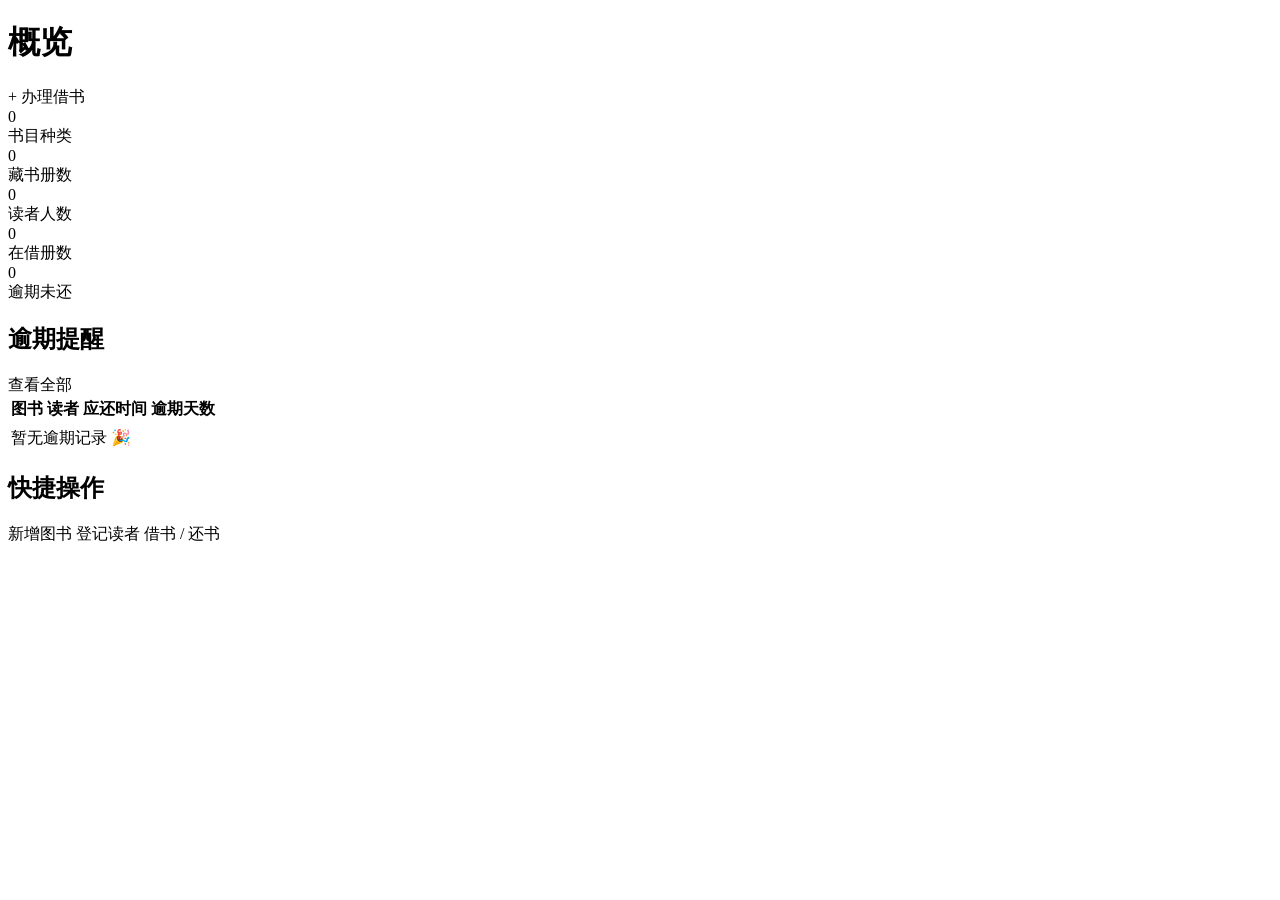
<file: src/main/resources/templates/index.html>
<!DOCTYPE html>
<html xmlns:th="http://www.thymeleaf.org" lang="zh-CN">
<head th:replace="~{fragments/layout :: head('概览')}"></head>
<body>
<header th:replace="~{fragments/layout :: nav('dashboard')}"></header>
<main class="container">
    <div class="page-head">
        <h1>概览</h1>
        <a class="btn primary" th:href="@{/loans/new}">+ 办理借书</a>
    </div>

    <div class="stats">
        <a class="stat" th:href="@{/books}" title="查看全部图书">
            <div class="value" th:text="${categoryCount}">0</div>
            <div class="label">书目种类</div>
        </a>
        <a class="stat" th:href="@{/books}" title="查看全部图书">
            <div class="value" th:text="${totalCopies}">0</div>
            <div class="label">藏书册数</div>
        </a>
        <a class="stat" th:href="@{/readers}" title="查看读者列表">
            <div class="value" th:text="${readerCount}">0</div>
            <div class="label">读者人数</div>
        </a>
        <a class="stat" th:href="@{/loans(status='BORROWED')}" title="查看当前借出的图书">
            <div class="value" th:text="${activeLoans}">0</div>
            <div class="label">在借册数</div>
        </a>
        <a class="stat warn" th:href="@{/loans(status='OVERDUE')}" title="查看逾期未还的记录">
            <div class="value" th:text="${overdueCount}">0</div>
            <div class="label">逾期未还</div>
        </a>
    </div>

    <div class="page-head">
        <h2 class="section-title">逾期提醒</h2>
        <a class="btn sm" th:href="@{/loans(status='OVERDUE')}">查看全部</a>
    </div>

    <table class="table">
        <thead>
        <tr>
            <th>图书</th>
            <th>读者</th>
            <th>应还时间</th>
            <th>逾期天数</th>
        </tr>
        </thead>
        <tbody>
        <tr th:each="loan : ${overdueLoans}">
            <td th:text="${loan.book.title}"></td>
            <td th:text="${loan.reader.name}"></td>
            <td th:text="${loan.dueAtText}"></td>
            <td>
                <span class="badge warn" th:text="|逾期 ${loan.overdueDays} 天|"></span>
            </td>
        </tr>
        <tr th:if="${#lists.isEmpty(overdueLoans)}">
            <td colspan="4" class="empty">暂无逾期记录 🎉</td>
        </tr>
        </tbody>
    </table>

    <h2 class="section-title">快捷操作</h2>
    <a class="btn" th:href="@{/books/new}">新增图书</a>
    <a class="btn" th:href="@{/readers/new}">登记读者</a>
    <a class="btn" th:href="@{/loans/new}">借书 / 还书</a>
</main>
<footer th:replace="~{fragments/layout :: footer}"></footer>
</body>
</html>
</file>
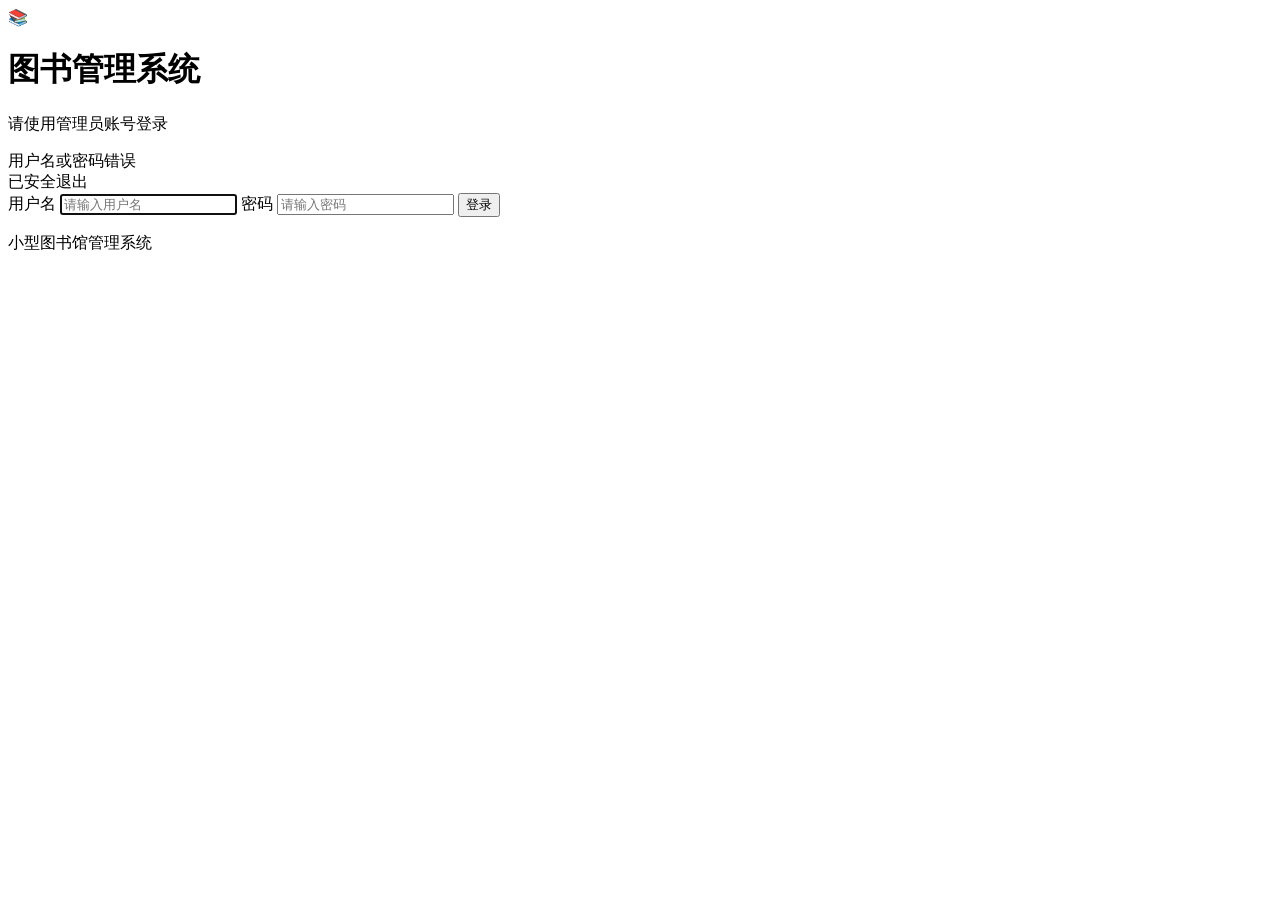
<file: src/main/resources/templates/login.html>
<!DOCTYPE html>
<html xmlns:th="http://www.thymeleaf.org" lang="zh-CN">
<head th:replace="~{fragments/layout :: head('登录')}"></head>
<body class="login-body">
<div class="login-wrap">
    <div class="login-card">
        <div class="login-logo">📚</div>
        <h1>图书管理系统</h1>
        <p class="sub">请使用管理员账号登录</p>

        <div class="alert err" th:if="${param.error}">用户名或密码错误</div>
        <div class="alert ok" th:if="${param.logout}">已安全退出</div>

        <form th:action="@{/login}" method="post" class="form">
            <label for="username">用户名
                <input id="username" type="text" name="username" placeholder="请输入用户名"
                       autocomplete="username" autofocus required>
            </label>
            <label for="password">密码
                <input id="password" type="password" name="password" placeholder="请输入密码"
                       autocomplete="current-password" required>
            </label>
            <button class="btn primary" type="submit">登录</button>
        </form>

        <p class="login-foot" th:text="|小型图书馆管理系统 · v${appVersion}|">小型图书馆管理系统</p>
    </div>
</div>
</body>
</html>
</file>
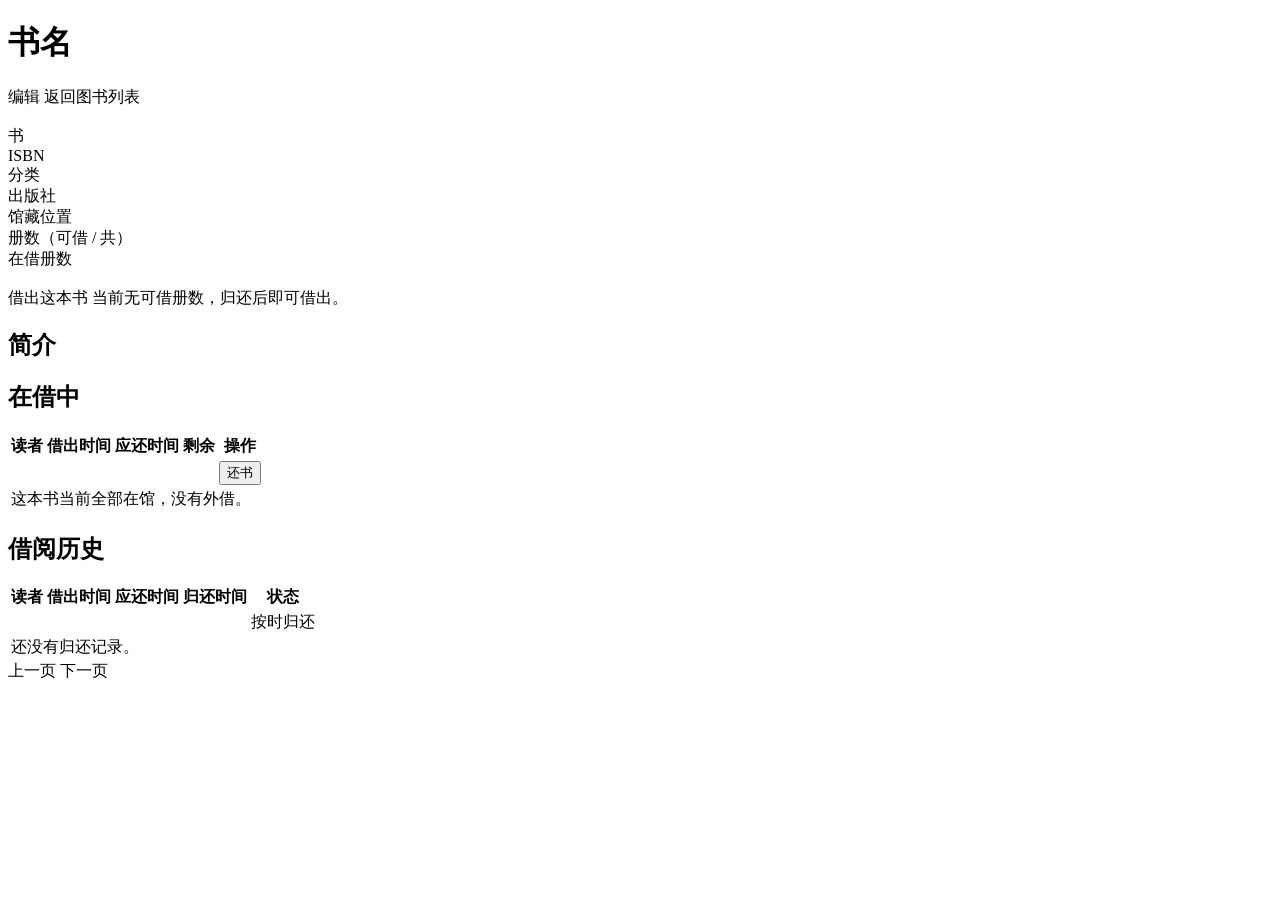
<file: src/main/resources/templates/books/detail.html>
<!DOCTYPE html>
<html xmlns:th="http://www.thymeleaf.org" lang="zh-CN">
<head th:replace="~{fragments/layout :: head(${book.title})}"></head>
<body>
<header th:replace="~{fragments/layout :: nav('books')}"></header>
<main class="container">
    <div class="page-head">
        <div>
            <h1 th:text="${book.title}">书名</h1>
            <p class="hint" th:text="|${book.author} 著|"></p>
        </div>
        <div class="page-actions">
            <a class="btn" th:href="@{/books/{id}/edit(id=${book.id})}">编辑</a>
            <a class="btn ghost" th:href="@{/books}">返回图书列表</a>
        </div>
    </div>

    <div class="alert ok" th:if="${msg}" th:text="${msg}"></div>
    <div class="alert err" th:if="${error}" th:text="${error}"></div>

    <div class="card book-hero">
        <div class="cover" th:if="${book.coverPath}">
            <img th:src="${book.coverPath}" th:alt="|${book.title} 封面|">
        </div>
        <div class="cover placeholder" th:unless="${book.coverPath}">
            <span th:text="${#strings.substring(book.title, 0, 1)}">书</span>
        </div>
        <div class="book-hero-main">
            <div class="info-grid">
                <div class="info-item">
                    <span class="label">ISBN</span>
                    <span class="value" th:text="${book.isbn ?: '—'}"></span>
                </div>
                <div class="info-item">
                    <span class="label">分类</span>
                    <span class="value" th:text="${book.category ?: '—'}"></span>
                </div>
                <div class="info-item">
                    <span class="label">出版社</span>
                    <span class="value" th:text="${book.publisher ?: '—'}"></span>
                </div>
                <div class="info-item">
                    <span class="label">馆藏位置</span>
                    <span class="value" th:text="${book.location ?: '—'}"></span>
                </div>
                <div class="info-item">
                    <span class="label">册数（可借 / 共）</span>
                    <span class="value">
                        <span class="badge" th:classappend="${book.availableCopies == 0} ? ' warn'"
                              th:text="|${book.availableCopies} / ${book.totalCopies}|"></span>
                    </span>
                </div>
                <div class="info-item">
                    <span class="label">在借册数</span>
                    <span class="value" th:text="${book.borrowedCopies}"></span>
                </div>
            </div>
            <div class="form-actions" style="margin-top:18px">
                <a class="btn primary" th:href="@{/loans/new(bookId=${book.id})}"
                   th:if="${book.availableCopies > 0}">借出这本书</a>
                <span class="hint" th:if="${book.availableCopies == 0}">当前无可借册数，归还后即可借出。</span>
            </div>
        </div>
    </div>

    <h2 class="section-title" th:if="${!#strings.isEmpty(book.description)}">简介</h2>
    <div class="card book-desc" th:if="${!#strings.isEmpty(book.description)}">
        <p th:text="${book.description}"></p>
    </div>

    <h2 class="section-title" th:text="|在借中（${#lists.size(activeLoans)}）|">在借中</h2>
    <table class="table">
        <thead>
        <tr>
            <th>读者</th>
            <th>借出时间</th>
            <th>应还时间</th>
            <th>剩余</th>
            <th class="actions">操作</th>
        </tr>
        </thead>
        <tbody>
        <tr th:each="loan : ${activeLoans}">
            <td>
                <a th:href="@{/readers/{id}(id=${loan.reader.id})}"
                   th:text="|${loan.reader.name}（${loan.reader.cardNo}）|"></a>
            </td>
            <td th:text="${loan.borrowedAtText}"></td>
            <td th:text="${loan.dueAtText}"></td>
            <td>
                <span class="badge warn" th:if="${loan.overdue}" th:text="|逾期 ${loan.overdueDays} 天|"></span>
                <span class="badge ok" th:unless="${loan.overdue}"
                      th:text="${loan.daysLeft == 0} ? '今天到期' : |剩 ${loan.daysLeft} 天|"></span>
            </td>
            <td class="actions">
                <form class="inline" method="post" th:action="@{/loans/{id}/return(id=${loan.id})}">
                    <input type="hidden" name="returnTo" th:value="|/books/${book.id}|">
                    <button class="btn sm" type="submit">还书</button>
                </form>
            </td>
        </tr>
        <tr th:if="${#lists.isEmpty(activeLoans)}">
            <td colspan="5" class="empty">这本书当前全部在馆，没有外借。</td>
        </tr>
        </tbody>
    </table>

    <h2 class="section-title" th:text="|借阅历史（${history.totalElements} 条）|">借阅历史</h2>
    <table class="table">
        <thead>
        <tr>
            <th>读者</th>
            <th>借出时间</th>
            <th>应还时间</th>
            <th>归还时间</th>
            <th>状态</th>
        </tr>
        </thead>
        <tbody>
        <tr th:each="loan : ${history.content}">
            <td>
                <a th:href="@{/readers/{id}(id=${loan.reader.id})}"
                   th:text="|${loan.reader.name}（${loan.reader.cardNo}）|"></a>
            </td>
            <td th:text="${loan.borrowedAtText}"></td>
            <td th:text="${loan.dueAtText}"></td>
            <td th:text="${loan.returnedAtText}"></td>
            <td>
                <span class="badge ok" th:if="${!loan.overdue}">按时归还</span>
                <span class="badge warn" th:if="${loan.overdue}" th:text="|逾期归还 ${loan.overdueDays} 天|"></span>
            </td>
        </tr>
        <tr th:if="${history.totalElements == 0}">
            <td colspan="5" class="empty">还没有归还记录。</td>
        </tr>
        </tbody>
    </table>

    <div class="pager" th:if="${history.totalPages > 1}">
        <a class="btn sm" th:if="${history.hasPrevious}"
           th:href="@{/books/{id}(id=${book.id},page=${history.number - 1})}">上一页</a>
        <span th:text="|第 ${history.number + 1} / ${history.totalPages} 页，共 ${history.totalElements} 条|"></span>
        <a class="btn sm" th:if="${history.hasNext}"
           th:href="@{/books/{id}(id=${book.id},page=${history.number + 1})}">下一页</a>
    </div>
</main>
<footer th:replace="~{fragments/layout :: footer}"></footer>
</body>
</html>
</file>
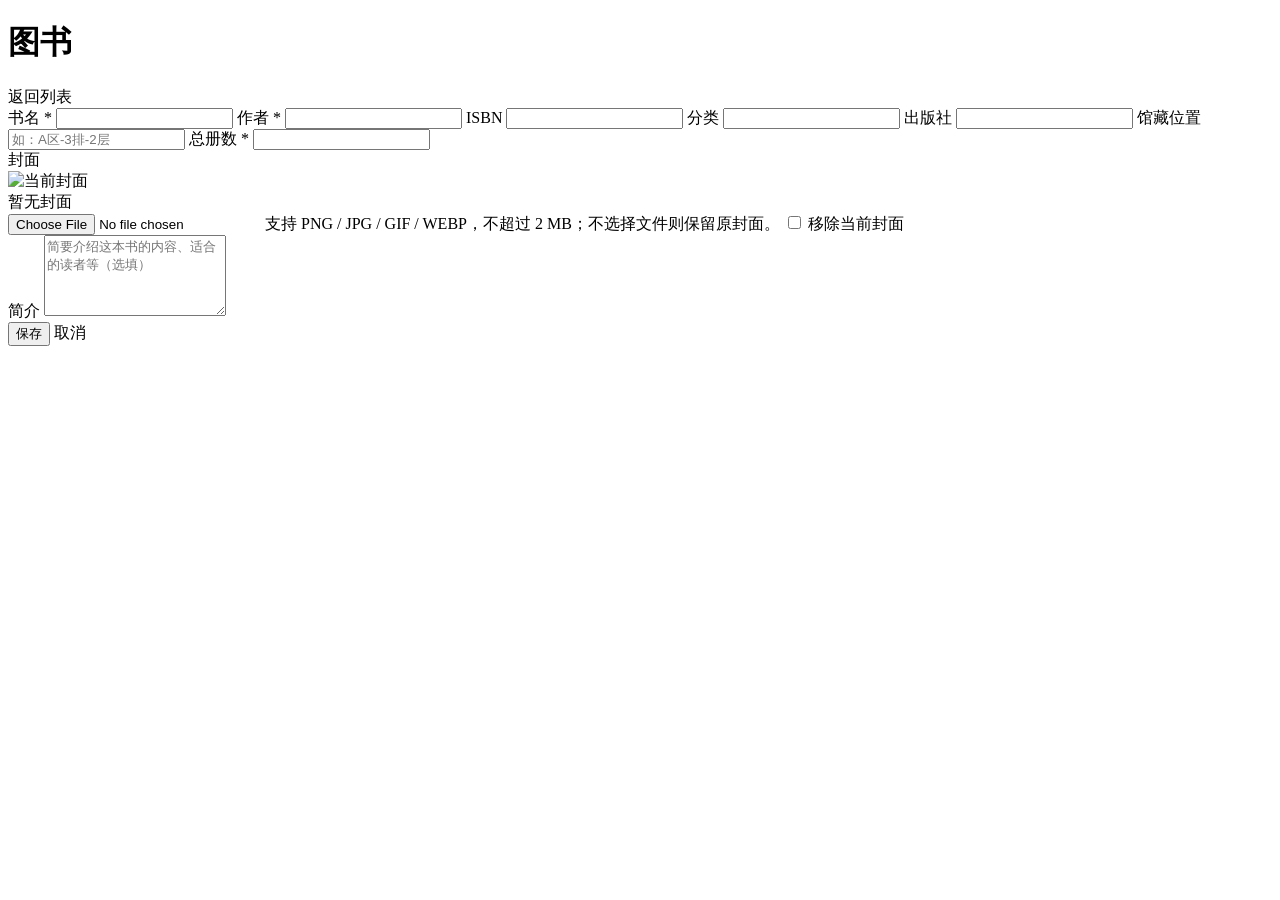
<file: src/main/resources/templates/books/form.html>
<!DOCTYPE html>
<html xmlns:th="http://www.thymeleaf.org" lang="zh-CN">
<head th:replace="~{fragments/layout :: head('图书')}"></head>
<body>
<header th:replace="~{fragments/layout :: nav('books')}"></header>
<main class="container narrow">
    <div class="page-head">
        <h1 th:text="${book.id == null} ? '新增图书' : '编辑图书'">图书</h1>
        <a class="btn ghost" th:href="@{/books}">返回列表</a>
    </div>

    <div class="card">
        <form class="form" method="post" enctype="multipart/form-data" th:object="${book}"
              th:action="${book.id == null} ? @{/books} : @{/books/{id}(id=${book.id})}">
            <input type="hidden" th:field="*{coverPath}">
            <label>书名 <span class="req">*</span>
                <input type="text" th:field="*{title}" maxlength="200" required>
                <span class="field-error" th:if="${#fields.hasErrors('title')}" th:errors="*{title}"></span>
            </label>
            <label>作者 <span class="req">*</span>
                <input type="text" th:field="*{author}" maxlength="120" required>
                <span class="field-error" th:if="${#fields.hasErrors('author')}" th:errors="*{author}"></span>
            </label>
            <label>ISBN
                <input type="text" th:field="*{isbn}" maxlength="32">
                <span class="field-error" th:if="${#fields.hasErrors('isbn')}" th:errors="*{isbn}"></span>
            </label>
            <label>分类
                <input type="text" th:field="*{category}" maxlength="50">
            </label>
            <label>出版社
                <input type="text" th:field="*{publisher}" maxlength="100">
            </label>
            <label>馆藏位置
                <input type="text" th:field="*{location}" maxlength="50" placeholder="如：A区-3排-2层">
            </label>
            <label>总册数 <span class="req">*</span>
                <input type="number" th:field="*{totalCopies}" min="1" required>
                <span class="field-error" th:if="${#fields.hasErrors('totalCopies')}" th:errors="*{totalCopies}"></span>
                <span class="hint" th:if="${book.id != null}"
                      th:text="|当前已借出 ${book.borrowedCopies} 册，总册数不能小于已借出册数|"></span>
            </label>

            <div class="field-block">
                <span class="field-label">封面</span>
                <div class="cover-pick">
                    <img class="cover-thumb lg" th:if="${book.coverPath}" th:src="${book.coverPath}" alt="当前封面">
                    <div class="cover placeholder small" th:unless="${book.coverPath}">暂无封面</div>
                    <div class="cover-pick-main">
                        <input type="file" name="cover" accept="image/png,image/jpeg,image/gif,image/webp">
                        <span class="hint">支持 PNG / JPG / GIF / WEBP，不超过 2 MB；不选择文件则保留原封面。</span>
                        <label class="checkbox" th:if="${book.coverPath}">
                            <input type="checkbox" name="removeCover" value="true"> 移除当前封面
                        </label>
                        <span class="field-error" th:if="${coverError}" th:text="${coverError}"></span>
                    </div>
                </div>
            </div>

            <label>简介
                <textarea th:field="*{description}" rows="5" maxlength="1000"
                          placeholder="简要介绍这本书的内容、适合的读者等（选填）"></textarea>
                <span class="field-error" th:if="${#fields.hasErrors('description')}" th:errors="*{description}"></span>
            </label>

            <div class="form-actions">
                <button class="btn primary" type="submit">保存</button>
                <a class="btn" th:href="@{/books}">取消</a>
            </div>
        </form>
    </div>
</main>
<footer th:replace="~{fragments/layout :: footer}"></footer>
</body>
</html>
</file>
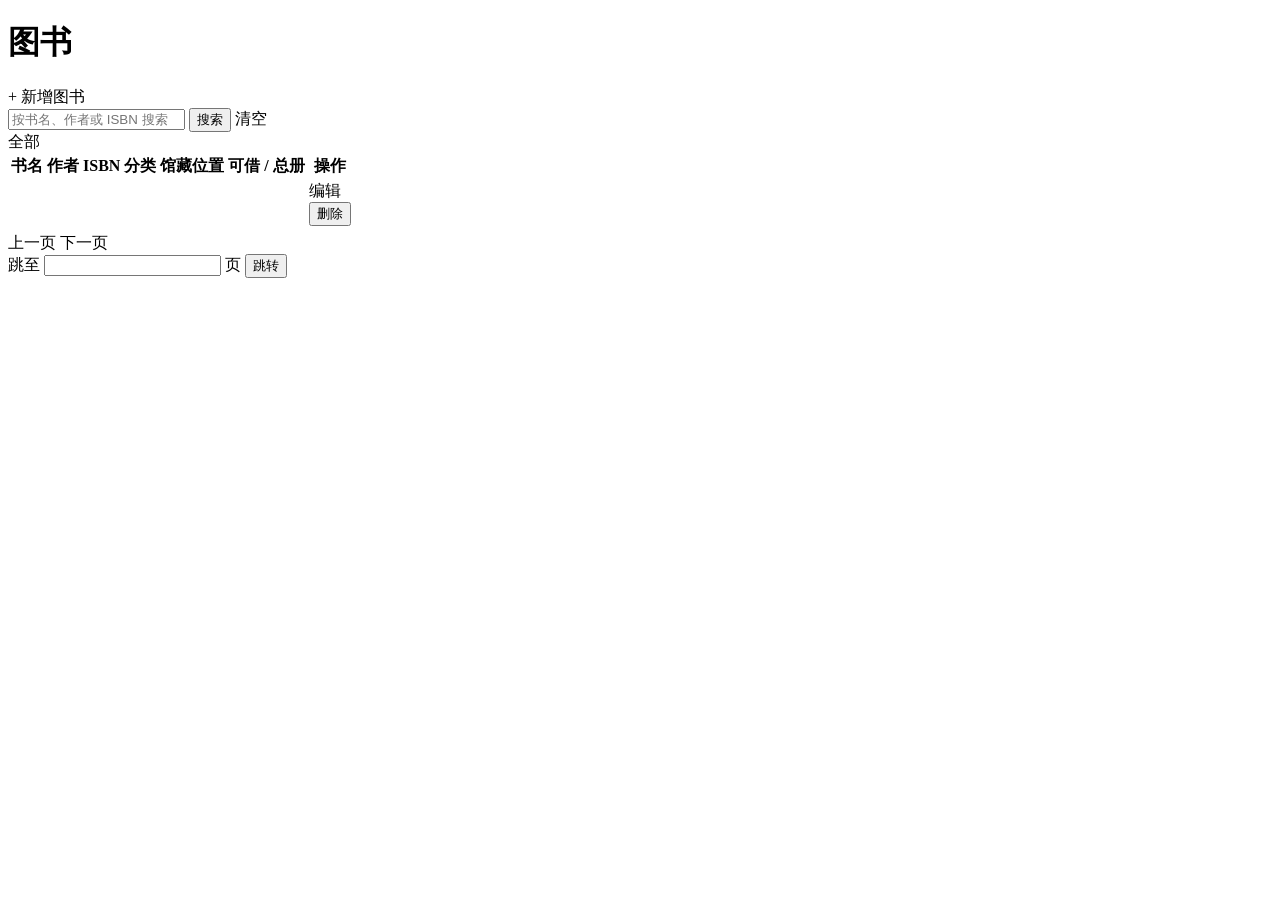
<file: src/main/resources/templates/books/list.html>
<!DOCTYPE html>
<html xmlns:th="http://www.thymeleaf.org" lang="zh-CN">
<head th:replace="~{fragments/layout :: head('图书')}"></head>
<body>
<header th:replace="~{fragments/layout :: nav('books')}"></header>
<main class="container">
    <div class="page-head">
        <h1>图书</h1>
        <a class="btn primary" th:href="@{/books/new}">+ 新增图书</a>
    </div>

    <div class="alert ok" th:if="${msg}" th:text="${msg}"></div>

    <form class="search" method="get" th:action="@{/books}">
        <input type="text" name="q" th:value="${q}" placeholder="按书名、作者或 ISBN 搜索">
        <input type="hidden" name="category" th:if="${category != null}" th:value="${category}">
        <button class="btn" type="submit">搜索</button>
        <a class="btn ghost" th:href="@{/books}" th:if="${!#strings.isEmpty(q) or category != null}">清空</a>
    </form>

    <div class="chips" th:if="${not #lists.isEmpty(categories)}">
        <a class="chip" th:classappend="${category == null} ? 'active'"
           th:href="@{/books(q=${q})}">
            全部
            <span class="count" th:text="${totalTitles}"></span>
        </a>
        <a class="chip" th:each="c : ${categories}"
           th:classappend="${category == c.name} ? 'active'"
           th:href="@{/books(q=${q},category=${c.name})}">
            <span th:text="${c.name}"></span>
            <span class="count" th:text="${c.count}"></span>
        </a>
    </div>

    <table class="table">
        <thead>
        <tr>
            <th class="title-head">书名</th>
            <th>作者</th>
            <th>ISBN</th>
            <th>分类</th>
            <th>馆藏位置</th>
            <th>可借 / 总册</th>
            <th class="actions">操作</th>
        </tr>
        </thead>
        <tbody>
        <tr th:each="book : ${page.content}">
            <td class="title-cell">
                <span class="title-wrap">
                    <img class="cover-thumb" th:if="${book.coverPath}" th:src="${book.coverPath}" alt="">
                    <span class="cover-slot" th:unless="${book.coverPath}"></span>
                    <a th:href="@{/books/{id}(id=${book.id})}" th:text="${book.title}"></a>
                </span>
            </td>
            <td th:text="${book.author}"></td>
            <td th:text="${book.isbn ?: '—'}"></td>
            <td th:text="${book.category ?: '—'}"></td>
            <td th:text="${book.location ?: '—'}"></td>
            <td>
                <span class="badge" th:classappend="${book.availableCopies == 0} ? ' warn'"
                      th:text="|${book.availableCopies} / ${book.totalCopies}|"></span>
            </td>
            <td class="actions">
                <a class="btn sm" th:href="@{/books/{id}/edit(id=${book.id})}">编辑</a>
                <form class="inline" method="post" th:action="@{/books/{id}/delete(id=${book.id})}">
                    <button class="btn sm danger" type="submit"
                            onclick="return confirm('确定删除该图书吗？')">删除</button>
                </form>
            </td>
        </tr>
        <tr th:if="${page.totalElements == 0}">
            <td colspan="7" class="empty"
                th:text="${category != null ? '该分类下暂时没有图书，换个标签看看。' : (#strings.isEmpty(q) ? '还没有图书，点击右上角「新增图书」开始录入。' : '没有找到匹配的图书，换个关键词试试。')}"></td>
        </tr>
        </tbody>
    </table>

    <div class="pager" th:if="${page.totalPages > 1}">
        <a class="btn sm" th:if="${page.hasPrevious}"
           th:href="@{/books(q=${q},category=${category},page=${page.number - 1})}">上一页</a>
        <span th:text="|第 ${page.number + 1} / ${page.totalPages} 页|"></span>
        <a class="btn sm" th:if="${page.hasNext}"
           th:href="@{/books(q=${q},category=${category},page=${page.number + 1})}">下一页</a>
        <form class="pager-jump" method="get" th:action="@{/books}">
            <input type="hidden" name="q" th:value="${q}">
            <input type="hidden" name="category" th:if="${category != null}" th:value="${category}">
            <label for="book-page-jump">跳至</label>
            <input class="page-input" id="book-page-jump" type="number" name="jump" min="1"
                   th:max="${page.totalPages}" th:value="${page.number + 1}" required>
            <label for="book-page-jump">页</label>
            <button class="btn sm" type="submit">跳转</button>
        </form>
    </div>
</main>
<footer th:replace="~{fragments/layout :: footer}"></footer>
</body>
</html>
</file>
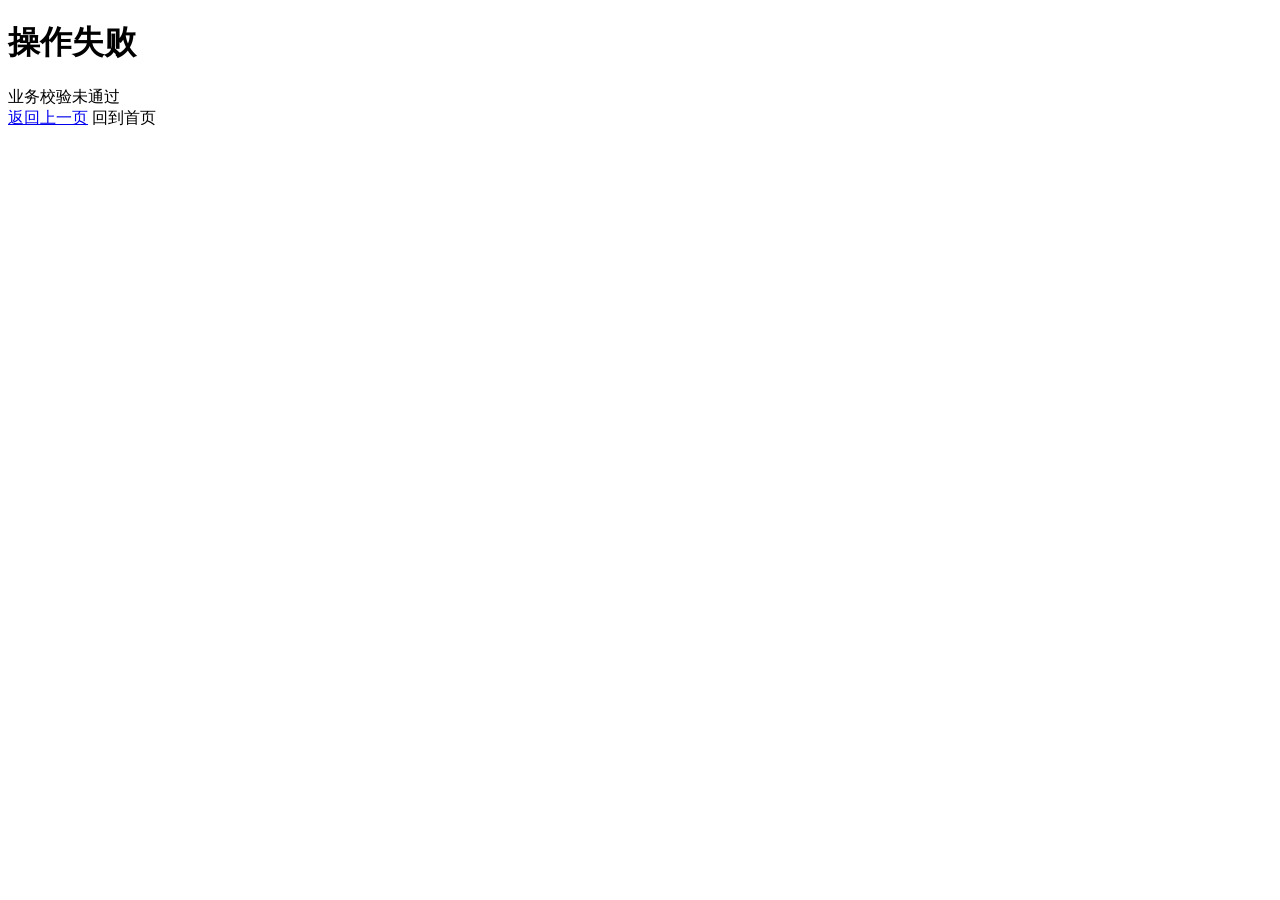
<file: src/main/resources/templates/error/business.html>
<!DOCTYPE html>
<html xmlns:th="http://www.thymeleaf.org" lang="zh-CN">
<head th:replace="~{fragments/layout :: head('操作失败')}"></head>
<body>
<header th:replace="~{fragments/layout :: nav('')}"></header>
<main class="container narrow">
    <div class="page-head">
        <h1>操作失败</h1>
    </div>
    <div class="alert err" th:text="${message}">业务校验未通过</div>
    <a class="btn" href="javascript:history.back()">返回上一页</a>
    <a class="btn ghost" th:href="@{/}">回到首页</a>
</main>
<footer th:replace="~{fragments/layout :: footer}"></footer>
</body>
</html>
</file>
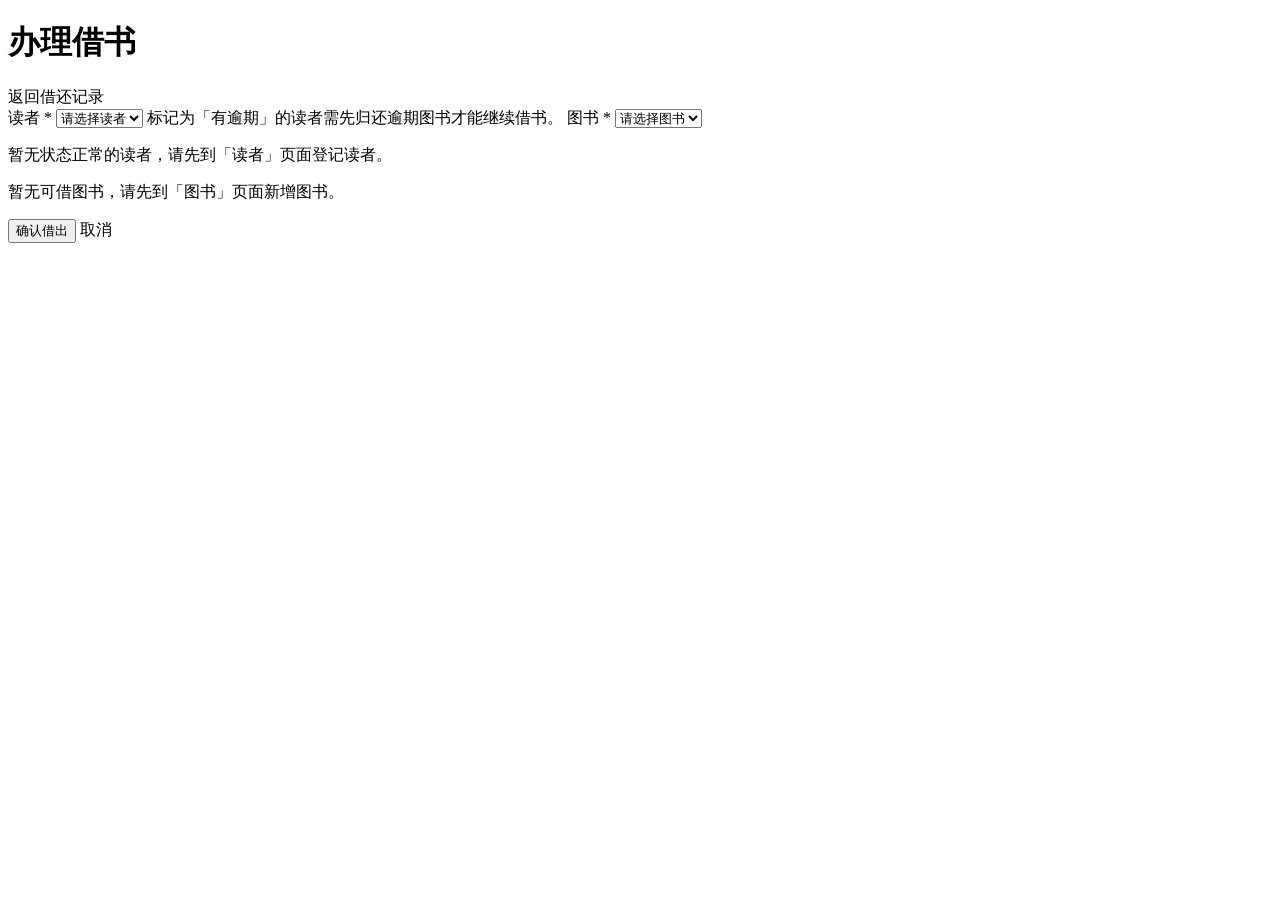
<file: src/main/resources/templates/loans/form.html>
<!DOCTYPE html>
<html xmlns:th="http://www.thymeleaf.org" lang="zh-CN">
<head th:replace="~{fragments/layout :: head('办理借书')}"></head>
<body>
<header th:replace="~{fragments/layout :: nav('loans')}"></header>
<main class="container narrow">
    <div class="page-head">
        <h1>办理借书</h1>
        <a class="btn ghost" th:href="@{/loans}">返回借还记录</a>
    </div>

    <div class="alert err" th:if="${error}" th:text="${error}"></div>

    <div class="card">
        <form class="form" method="post" th:action="@{/loans/borrow}">
            <label>读者 <span class="req">*</span>
                <select name="readerId" required>
                    <option value="">请选择读者</option>
                    <option th:each="r : ${readers}" th:if="${!overdueReaderIds.contains(r.id)}" th:value="${r.id}"
                            th:text="|${r.name}（${r.cardNo}）|"
                            th:selected="${selectedReaderId != null and r.id == selectedReaderId}"></option>
                    <option th:each="r : ${readers}" th:if="${overdueReaderIds.contains(r.id)}" th:value="${r.id}"
                            disabled
                            th:text="|${r.name}（${r.cardNo}）· 有逾期，暂不可借|"></option>
                </select>
                <span class="hint" th:if="${!#lists.isEmpty(overdueReaderIds)}">标记为「有逾期」的读者需先归还逾期图书才能继续借书。</span>
            </label>
            <label>图书 <span class="req">*</span>
                <select name="bookId" required>
                    <option value="">请选择图书</option>
                    <option th:each="b : ${books}" th:value="${b.id}"
                            th:text="|${b.title}（可借 ${b.availableCopies} 册）|"
                            th:selected="${selectedBookId != null and b.id == selectedBookId}"></option>
                </select>
            </label>
            <p class="hint" th:if="${#lists.isEmpty(readers)}">暂无状态正常的读者，请先到「读者」页面登记读者。</p>
            <p class="hint" th:if="${#lists.isEmpty(books)}">暂无可借图书，请先到「图书」页面新增图书。</p>
            <div class="form-actions">
                <button class="btn primary" type="submit"
                        th:disabled="${#lists.isEmpty(readers) or #lists.isEmpty(books)}">确认借出</button>
                <a class="btn" th:href="@{/loans}">取消</a>
            </div>
        </form>
    </div>
</main>
<footer th:replace="~{fragments/layout :: footer}"></footer>
</body>
</html>
</file>
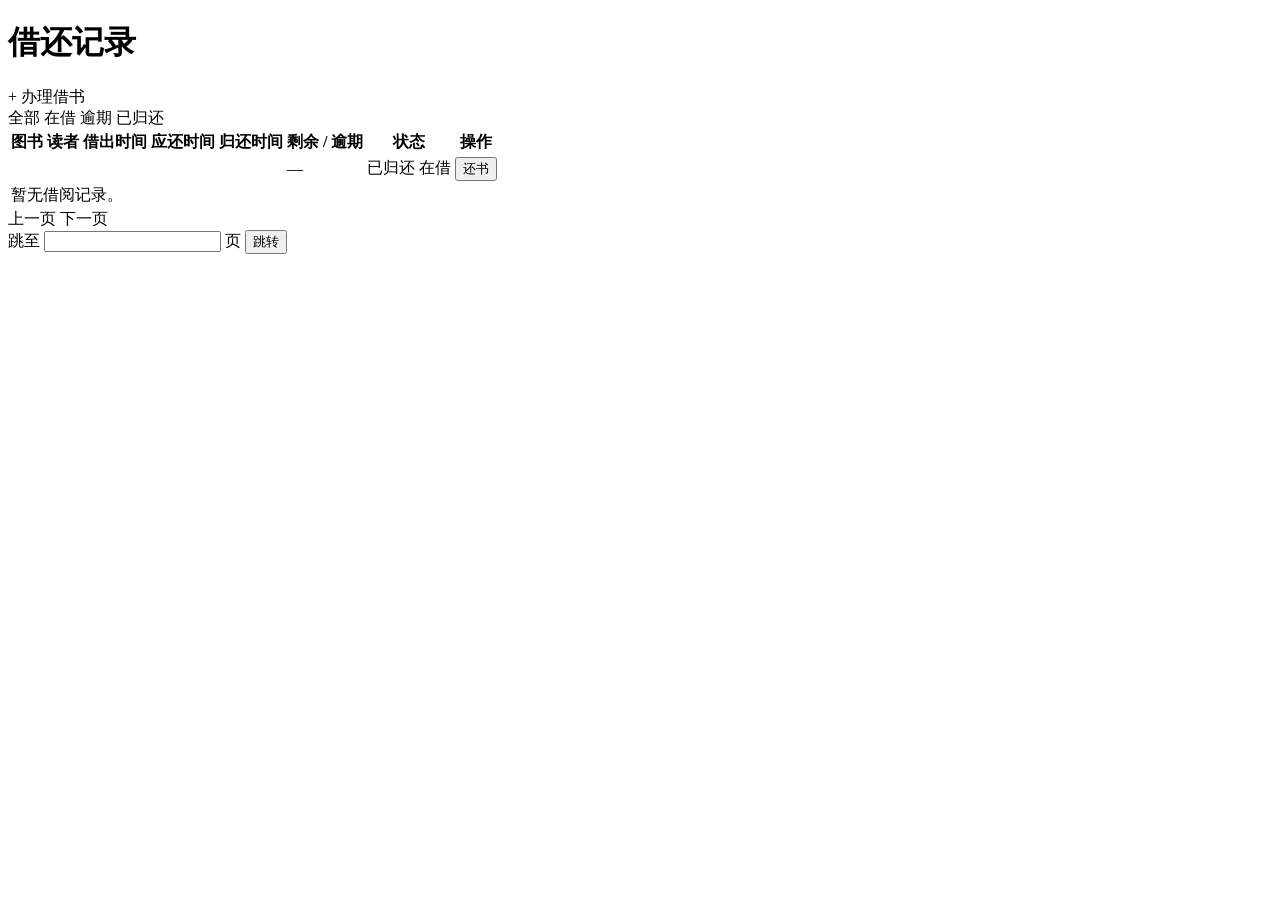
<file: src/main/resources/templates/loans/list.html>
<!DOCTYPE html>
<html xmlns:th="http://www.thymeleaf.org" lang="zh-CN">
<head th:replace="~{fragments/layout :: head('借还')}"></head>
<body>
<header th:replace="~{fragments/layout :: nav('loans')}"></header>
<main class="container">
    <div class="page-head">
        <h1>借还记录</h1>
        <a class="btn primary" th:href="@{/loans/new}">+ 办理借书</a>
    </div>

    <div class="alert ok" th:if="${msg}" th:text="${msg}"></div>
    <div class="alert err" th:if="${error}" th:text="${error}"></div>

    <div class="tabs">
        <a th:href="@{/loans(status='ALL')}" th:classappend="${status == 'ALL'} ? ' active'">全部</a>
        <a th:href="@{/loans(status='BORROWED')}" th:classappend="${status == 'BORROWED'} ? ' active'">在借</a>
        <a th:href="@{/loans(status='OVERDUE')}" th:classappend="${status == 'OVERDUE'} ? ' active'">逾期</a>
        <a th:href="@{/loans(status='RETURNED')}" th:classappend="${status == 'RETURNED'} ? ' active'">已归还</a>
    </div>

    <table class="table">
        <thead>
        <tr>
            <th>图书</th>
            <th>读者</th>
            <th>借出时间</th>
            <th>应还时间</th>
            <th>归还时间</th>
            <th>剩余 / 逾期</th>
            <th>状态</th>
            <th class="actions">操作</th>
        </tr>
        </thead>
        <tbody>
        <tr th:each="loan : ${page.content}">
            <td><a th:href="@{/books/{id}(id=${loan.book.id})}" th:text="${loan.book.title}"></a></td>
            <td>
                <a th:href="@{/readers/{id}(id=${loan.reader.id})}"
                   th:text="|${loan.reader.name}（${loan.reader.cardNo}）|"></a>
            </td>
            <td th:text="${loan.borrowedAtText}"></td>
            <td th:text="${loan.dueAtText}"></td>
            <td th:text="${loan.returnedAtText}"></td>
            <td>
                <span class="muted-text" th:if="${loan.status.name() == 'RETURNED'}">—</span>
                <span class="badge warn" th:if="${loan.status.name() != 'RETURNED' and loan.overdue}"
                      th:text="|逾期 ${loan.overdueDays} 天|"></span>
                <span class="badge ok" th:if="${loan.status.name() != 'RETURNED' and !loan.overdue}"
                      th:text="${loan.daysLeft == 0} ? '今天到期' : |剩 ${loan.daysLeft} 天|"></span>
            </td>
            <td>
                <span class="badge ok" th:if="${loan.status.name() == 'RETURNED'}">已归还</span>
                <span class="badge" th:if="${loan.status.name() == 'BORROWED'}">在借</span>
            </td>
            <td class="actions">
                <form class="inline" method="post" th:if="${loan.status.name() == 'BORROWED'}"
                      th:action="@{/loans/{id}/return(id=${loan.id})}">
                    <button class="btn sm" type="submit">还书</button>
                </form>
            </td>
        </tr>
        <tr th:if="${page.totalElements == 0}">
            <td colspan="8" class="empty">暂无借阅记录。</td>
        </tr>
        </tbody>
    </table>

    <div class="pager" th:if="${page.totalPages > 1}">
        <a class="btn sm" th:if="${page.hasPrevious}"
           th:href="@{/loans(status=${status},page=${page.number - 1})}">上一页</a>
        <span th:text="|第 ${page.number + 1} / ${page.totalPages} 页，共 ${page.totalElements} 条|"></span>
        <a class="btn sm" th:if="${page.hasNext}"
           th:href="@{/loans(status=${status},page=${page.number + 1})}">下一页</a>
        <form class="pager-jump" method="get" th:action="@{/loans}">
            <input type="hidden" name="status" th:value="${status}">
            <label for="loan-page-jump">跳至</label>
            <input class="page-input" id="loan-page-jump" type="number" name="jump" min="1"
                   th:max="${page.totalPages}" th:value="${page.number + 1}" required>
            <label for="loan-page-jump">页</label>
            <button class="btn sm" type="submit">跳转</button>
        </form>
    </div>
</main>
<footer th:replace="~{fragments/layout :: footer}"></footer>
</body>
</html>
</file>
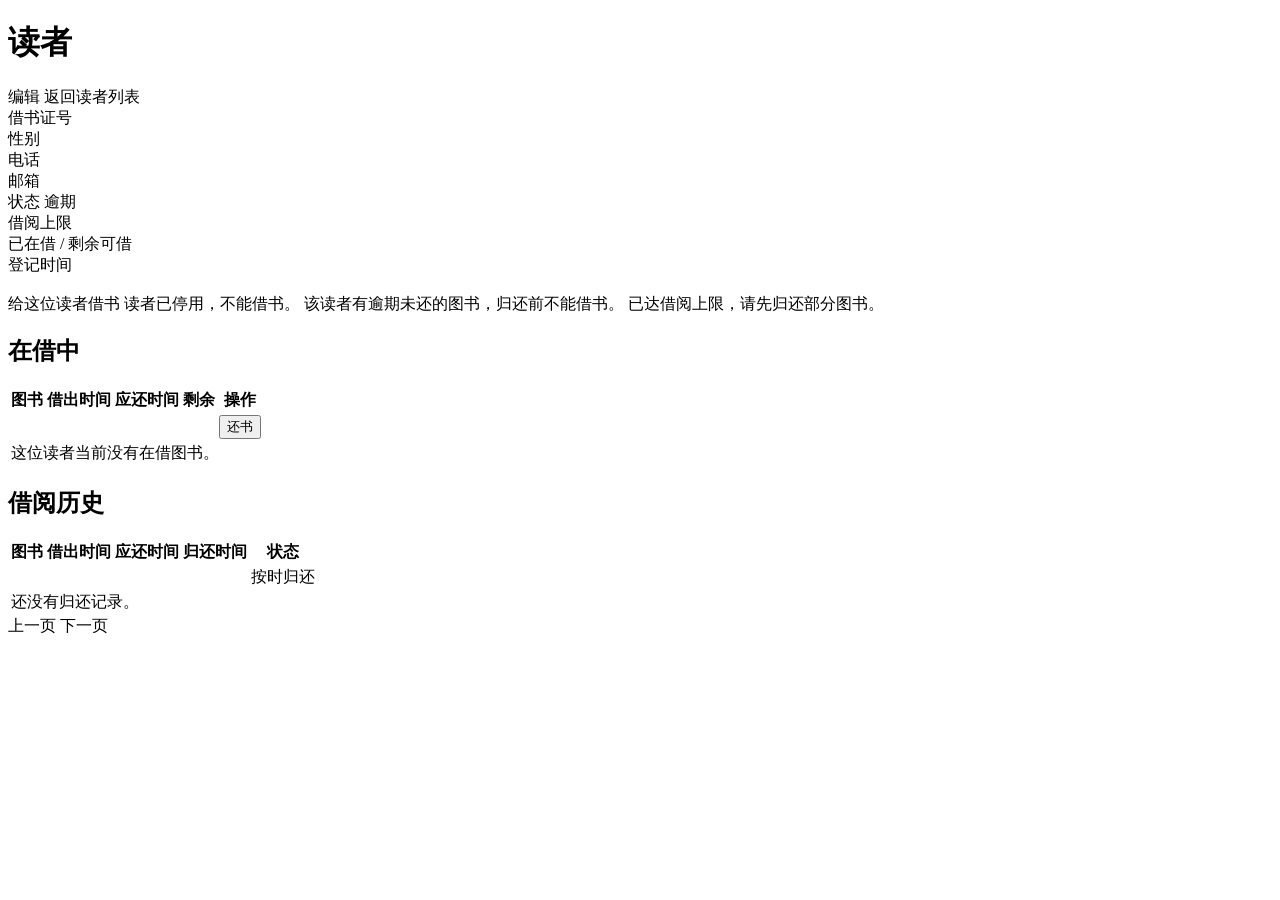
<file: src/main/resources/templates/readers/detail.html>
<!DOCTYPE html>
<html xmlns:th="http://www.thymeleaf.org" lang="zh-CN">
<head th:replace="~{fragments/layout :: head(${reader.name})}"></head>
<body>
<header th:replace="~{fragments/layout :: nav('readers')}"></header>
<main class="container">
    <div class="page-head">
        <div>
            <h1 th:text="${reader.name}">读者</h1>
            <p class="hint" th:text="|借书证号 ${reader.cardNo}|"></p>
        </div>
        <div class="page-actions">
            <a class="btn" th:href="@{/readers/{id}/edit(id=${reader.id})}">编辑</a>
            <a class="btn ghost" th:href="@{/readers}">返回读者列表</a>
        </div>
    </div>

    <div class="alert ok" th:if="${msg}" th:text="${msg}"></div>
    <div class="alert err" th:if="${error}" th:text="${error}"></div>

    <div class="card">
        <div class="info-grid">
            <div class="info-item">
                <span class="label">借书证号</span>
                <span class="value" th:text="${reader.cardNo}"></span>
            </div>
            <div class="info-item">
                <span class="label">性别</span>
                <span class="value" th:text="${reader.genderText}"></span>
            </div>
            <div class="info-item">
                <span class="label">电话</span>
                <span class="value" th:text="${reader.phone ?: '—'}"></span>
            </div>
            <div class="info-item">
                <span class="label">邮箱</span>
                <span class="value" th:text="${reader.email ?: '—'}"></span>
            </div>
            <div class="info-item">
                <span class="label">状态</span>
                <span class="value">
                    <span class="badge warn" th:if="${overdue}">逾期</span>
                    <span class="badge" th:unless="${overdue}"
                          th:classappend="${reader.active} ? ' ok' : ' muted'"
                          th:text="${reader.active} ? '正常' : '停用'"></span>
                </span>
            </div>
            <div class="info-item">
                <span class="label">借阅上限</span>
                <span class="value" th:text="${reader.maxBorrow}"></span>
            </div>
            <div class="info-item">
                <span class="label">已在借 / 剩余可借</span>
                <span class="value" th:text="|${activeCount} / ${remaining}|"></span>
            </div>
            <div class="info-item">
                <span class="label">登记时间</span>
                <span class="value" th:text="${reader.createdAtText}"></span>
            </div>
        </div>
        <div class="form-actions" style="margin-top:18px">
            <a class="btn primary" th:href="@{/loans/new(readerId=${reader.id})}"
               th:if="${reader.active and !overdue and remaining > 0}">给这位读者借书</a>
            <span class="hint" th:if="${!reader.active}">读者已停用，不能借书。</span>
            <span class="hint warn-text" th:if="${reader.active and overdue}">该读者有逾期未还的图书，归还前不能借书。</span>
            <span class="hint" th:if="${reader.active and !overdue and remaining == 0}">已达借阅上限，请先归还部分图书。</span>
        </div>
    </div>

    <h2 class="section-title" th:text="|在借中（${#lists.size(activeLoans)}）|">在借中</h2>
    <table class="table">
        <thead>
        <tr>
            <th>图书</th>
            <th>借出时间</th>
            <th>应还时间</th>
            <th>剩余</th>
            <th class="actions">操作</th>
        </tr>
        </thead>
        <tbody>
        <tr th:each="loan : ${activeLoans}">
            <td>
                <a th:href="@{/books/{id}(id=${loan.book.id})}" th:text="${loan.book.title}"></a>
            </td>
            <td th:text="${loan.borrowedAtText}"></td>
            <td th:text="${loan.dueAtText}"></td>
            <td>
                <span class="badge warn" th:if="${loan.overdue}" th:text="|逾期 ${loan.overdueDays} 天|"></span>
                <span class="badge ok" th:unless="${loan.overdue}"
                      th:text="${loan.daysLeft == 0} ? '今天到期' : |剩 ${loan.daysLeft} 天|"></span>
            </td>
            <td class="actions">
                <form class="inline" method="post" th:action="@{/loans/{id}/return(id=${loan.id})}">
                    <input type="hidden" name="returnTo" th:value="|/readers/${reader.id}|">
                    <button class="btn sm" type="submit">还书</button>
                </form>
            </td>
        </tr>
        <tr th:if="${#lists.isEmpty(activeLoans)}">
            <td colspan="5" class="empty">这位读者当前没有在借图书。</td>
        </tr>
        </tbody>
    </table>

    <h2 class="section-title" th:text="|借阅历史（${history.totalElements} 条）|">借阅历史</h2>
    <table class="table">
        <thead>
        <tr>
            <th>图书</th>
            <th>借出时间</th>
            <th>应还时间</th>
            <th>归还时间</th>
            <th>状态</th>
        </tr>
        </thead>
        <tbody>
        <tr th:each="loan : ${history.content}">
            <td>
                <a th:href="@{/books/{id}(id=${loan.book.id})}" th:text="${loan.book.title}"></a>
            </td>
            <td th:text="${loan.borrowedAtText}"></td>
            <td th:text="${loan.dueAtText}"></td>
            <td th:text="${loan.returnedAtText}"></td>
            <td>
                <span class="badge ok" th:if="${!loan.overdue}">按时归还</span>
                <span class="badge warn" th:if="${loan.overdue}" th:text="|逾期归还 ${loan.overdueDays} 天|"></span>
            </td>
        </tr>
        <tr th:if="${history.totalElements == 0}">
            <td colspan="5" class="empty">还没有归还记录。</td>
        </tr>
        </tbody>
    </table>

    <div class="pager" th:if="${history.totalPages > 1}">
        <a class="btn sm" th:if="${history.hasPrevious}"
           th:href="@{/readers/{id}(id=${reader.id},page=${history.number - 1})}">上一页</a>
        <span th:text="|第 ${history.number + 1} / ${history.totalPages} 页，共 ${history.totalElements} 条|"></span>
        <a class="btn sm" th:if="${history.hasNext}"
           th:href="@{/readers/{id}(id=${reader.id},page=${history.number + 1})}">下一页</a>
    </div>
</main>
<footer th:replace="~{fragments/layout :: footer}"></footer>
</body>
</html>
</file>
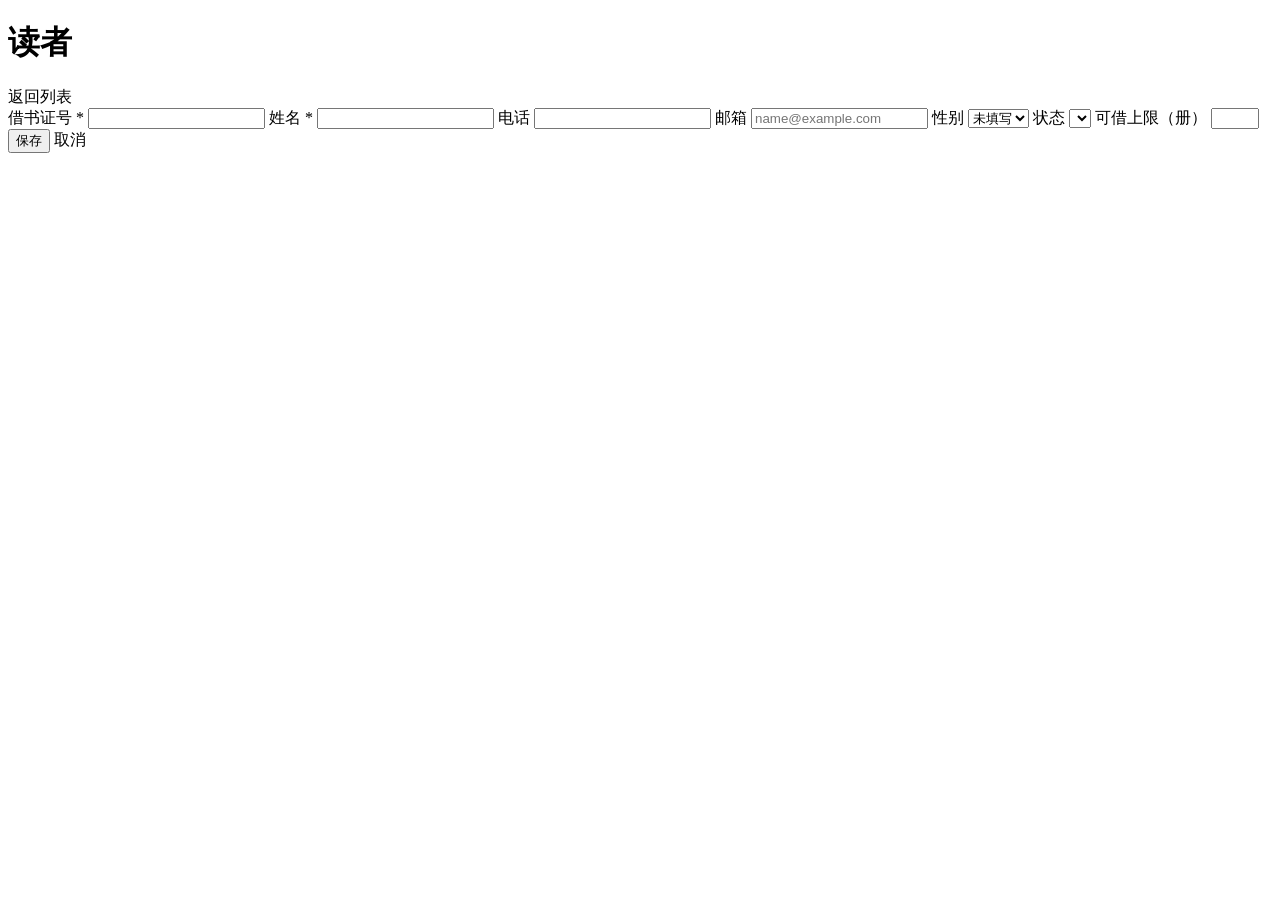
<file: src/main/resources/templates/readers/form.html>
<!DOCTYPE html>
<html xmlns:th="http://www.thymeleaf.org" lang="zh-CN">
<head th:replace="~{fragments/layout :: head('读者')}"></head>
<body>
<header th:replace="~{fragments/layout :: nav('readers')}"></header>
<main class="container narrow">
    <div class="page-head">
        <h1 th:text="${reader.id == null} ? '登记读者' : '编辑读者'">读者</h1>
        <a class="btn ghost" th:href="@{/readers}">返回列表</a>
    </div>

    <div class="card">
        <form class="form" method="post" th:object="${reader}"
              th:action="${reader.id == null} ? @{/readers} : @{/readers/{id}(id=${reader.id})}">
            <label>借书证号 <span class="req">*</span>
                <input type="text" th:field="*{cardNo}" maxlength="32" required>
                <span class="field-error" th:if="${#fields.hasErrors('cardNo')}" th:errors="*{cardNo}"></span>
            </label>
            <label>姓名 <span class="req">*</span>
                <input type="text" th:field="*{name}" maxlength="60" required>
                <span class="field-error" th:if="${#fields.hasErrors('name')}" th:errors="*{name}"></span>
            </label>
            <label>电话
                <input type="text" th:field="*{phone}" maxlength="30">
                <span class="field-error" th:if="${#fields.hasErrors('phone')}" th:errors="*{phone}"></span>
            </label>
            <label>邮箱
                <input type="email" th:field="*{email}" maxlength="120" placeholder="name@example.com">
                <span class="field-error" th:if="${#fields.hasErrors('email')}" th:errors="*{email}"></span>
            </label>
            <label>性别
                <select th:field="*{gender}">
                    <option value="">未填写</option>
                    <option th:each="g : ${genders}" th:value="${g}" th:text="${g.label}"></option>
                </select>
            </label>
            <label>状态
                <select th:field="*{status}">
                    <option th:each="s : ${statuses}" th:value="${s}"
                            th:text="${s.name() == 'ACTIVE'} ? '正常' : '停用'"></option>
                </select>
            </label>
            <label>可借上限（册）
                <input type="number" th:field="*{maxBorrow}" min="1" max="50" required>
                <span class="field-error" th:if="${#fields.hasErrors('maxBorrow')}" th:errors="*{maxBorrow}"></span>
            </label>
            <div class="form-actions">
                <button class="btn primary" type="submit">保存</button>
                <a class="btn" th:href="@{/readers}">取消</a>
            </div>
        </form>
    </div>
</main>
<footer th:replace="~{fragments/layout :: footer}"></footer>
</body>
</html>
</file>
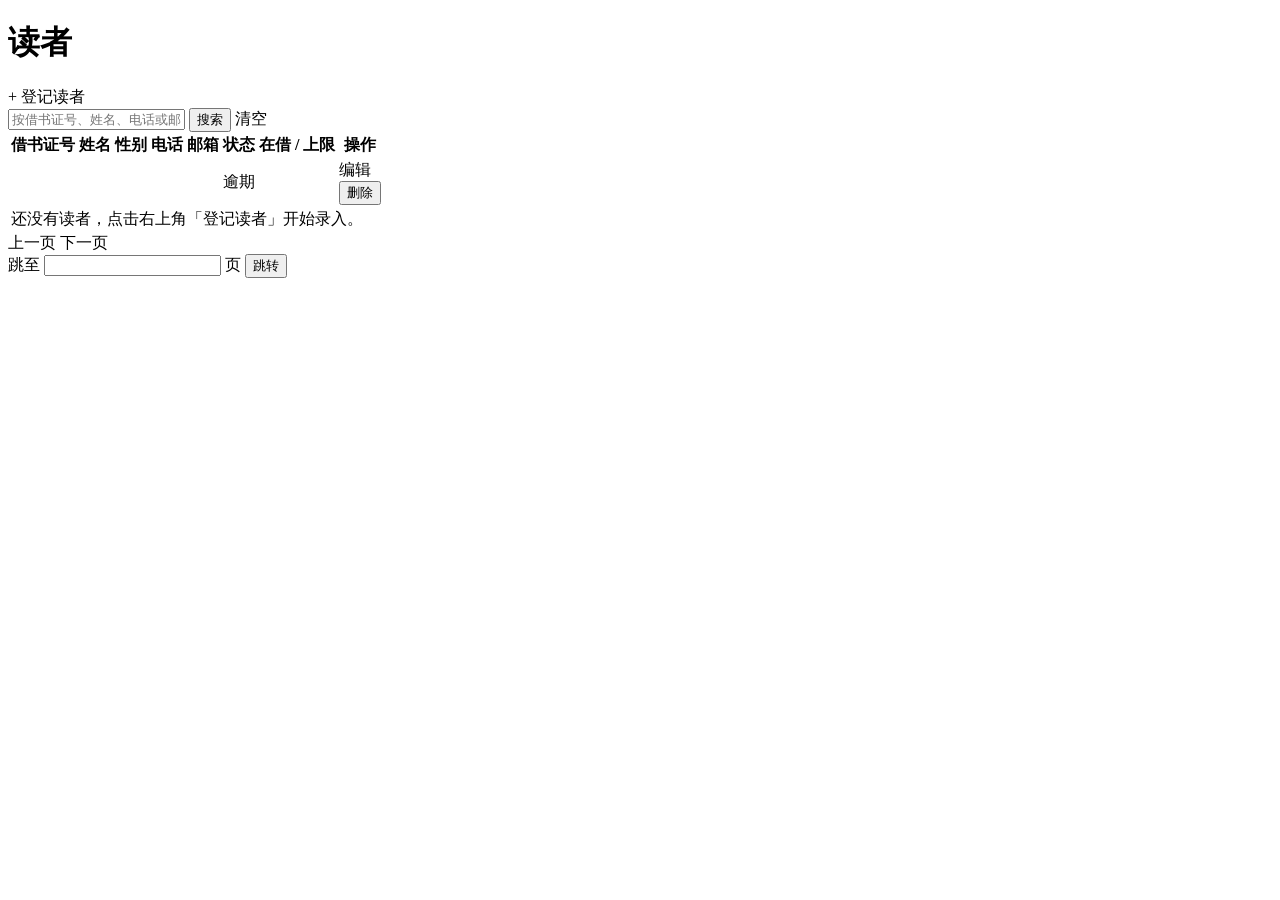
<file: src/main/resources/templates/readers/list.html>
<!DOCTYPE html>
<html xmlns:th="http://www.thymeleaf.org" lang="zh-CN">
<head th:replace="~{fragments/layout :: head('读者')}"></head>
<body>
<header th:replace="~{fragments/layout :: nav('readers')}"></header>
<main class="container">
    <div class="page-head">
        <h1>读者</h1>
        <a class="btn primary" th:href="@{/readers/new}">+ 登记读者</a>
    </div>

    <div class="alert ok" th:if="${msg}" th:text="${msg}"></div>

    <form class="search" method="get" th:action="@{/readers}">
        <input type="text" name="q" th:value="${q}" placeholder="按借书证号、姓名、电话或邮箱搜索">
        <button class="btn" type="submit">搜索</button>
        <a class="btn ghost" th:href="@{/readers}" th:if="${!#strings.isEmpty(q)}">清空</a>
    </form>

    <table class="table">
        <thead>
        <tr>
            <th>借书证号</th>
            <th>姓名</th>
            <th>性别</th>
            <th>电话</th>
            <th>邮箱</th>
            <th>状态</th>
            <th>在借 / 上限</th>
            <th class="actions">操作</th>
        </tr>
        </thead>
        <tbody>
        <tr th:each="reader : ${page.content}">
            <td><a th:href="@{/readers/{id}(id=${reader.id})}" th:text="${reader.cardNo}"></a></td>
            <td><a th:href="@{/readers/{id}(id=${reader.id})}" th:text="${reader.name}"></a></td>
            <td th:text="${reader.genderText}"></td>
            <td th:text="${reader.phone ?: '—'}"></td>
            <td class="muted-text" th:text="${reader.email ?: '—'}"></td>
            <td>
                <span class="badge warn" th:if="${overdueReaderIds.contains(reader.id)}">逾期</span>
                <span class="badge" th:unless="${overdueReaderIds.contains(reader.id)}"
                      th:classappend="${reader.active} ? ' ok' : ' muted'"
                      th:text="${reader.active} ? '正常' : '停用'"></span>
            </td>
            <td th:text="|${loanCounts[reader.id]} / ${reader.maxBorrow}|"></td>
            <td class="actions">
                <a class="btn sm" th:href="@{/readers/{id}/edit(id=${reader.id})}">编辑</a>
                <form class="inline" method="post" th:action="@{/readers/{id}/delete(id=${reader.id})}">
                    <button class="btn sm danger" type="submit"
                            onclick="return confirm('确定删除该读者吗？')">删除</button>
                </form>
            </td>
        </tr>
        <tr th:if="${page.totalElements == 0}">
            <td colspan="8" class="empty">还没有读者，点击右上角「登记读者」开始录入。</td>
        </tr>
        </tbody>
    </table>

    <div class="pager" th:if="${page.totalPages > 1}">
        <a class="btn sm" th:if="${page.hasPrevious}"
           th:href="@{/readers(q=${q},page=${page.number - 1})}">上一页</a>
        <span th:text="|第 ${page.number + 1} / ${page.totalPages} 页，共 ${page.totalElements} 人|"></span>
        <a class="btn sm" th:if="${page.hasNext}"
           th:href="@{/readers(q=${q},page=${page.number + 1})}">下一页</a>
        <form class="pager-jump" method="get" th:action="@{/readers}">
            <input type="hidden" name="q" th:value="${q}">
            <label for="reader-page-jump">跳至</label>
            <input class="page-input" id="reader-page-jump" type="number" name="jump" min="1"
                   th:max="${page.totalPages}" th:value="${page.number + 1}" required>
            <label for="reader-page-jump">页</label>
            <button class="btn sm" type="submit">跳转</button>
        </form>
    </div>
</main>
<footer th:replace="~{fragments/layout :: footer}"></footer>
</body>
</html>
</file>
